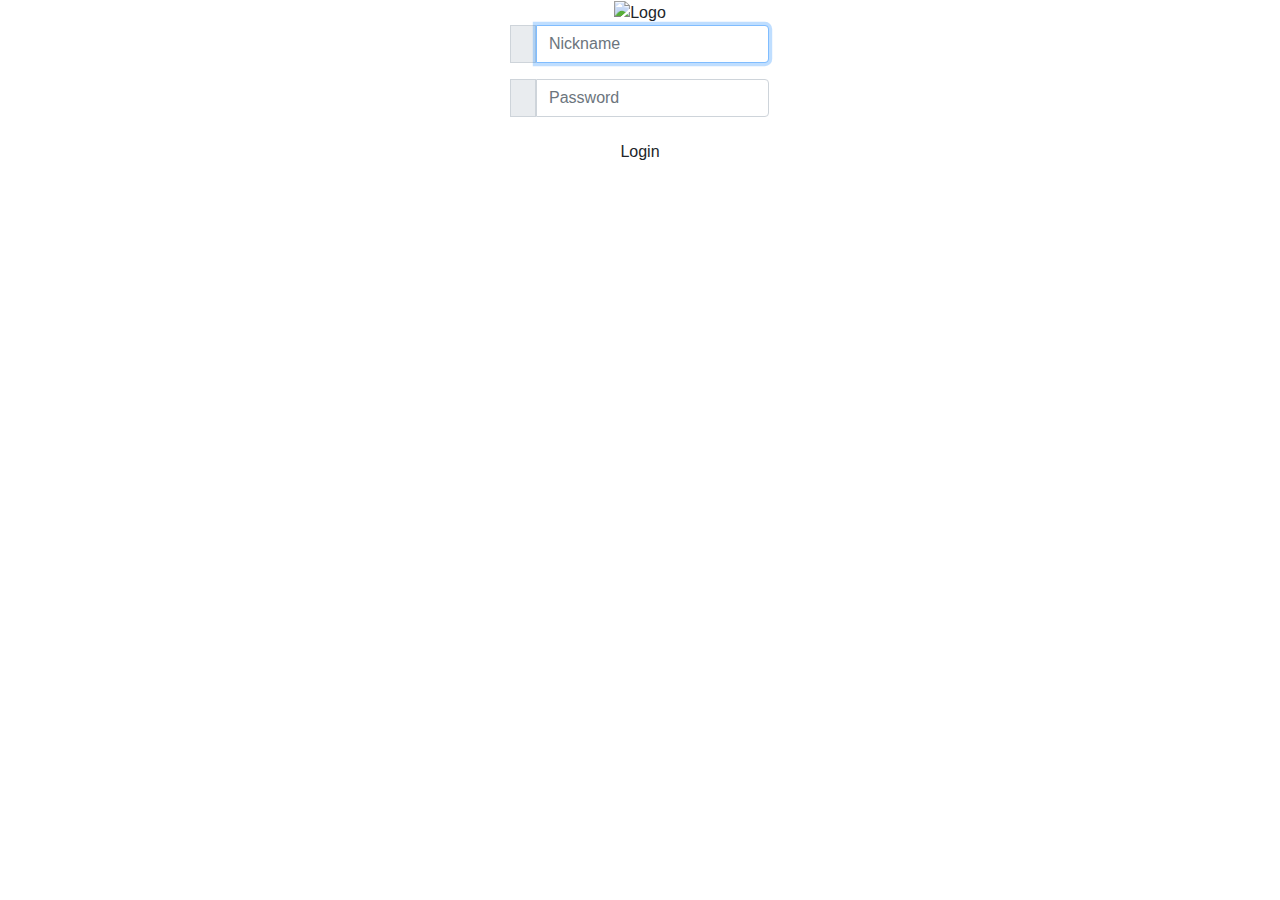
<file: src/main/resources/templates/login.html>
<!DOCTYPE html>
<html xmlns:th="http://www.thymeleaf.org">

<head>
    <meta charset="UTF-8">
    <meta name="viewport" content="width=device-width, initial-scale=1.0">
    <title>Sign Up</title>
    <link rel="stylesheet" href="https://maxcdn.bootstrapcdn.com/bootstrap/4.5.2/css/bootstrap.min.css">
    <script src="https://ajax.googleapis.com/ajax/libs/jquery/3.5.1/jquery.min.js"></script>
    <script src="https://cdnjs.cloudflare.com/ajax/libs/popper.js/1.16.0/umd/popper.min.js"></script>
    <script src="https://maxcdn.bootstrapcdn.com/bootstrap/4.5.2/js/bootstrap.min.js"></script>
    <link rel="preconnect" href="https://fonts.gstatic.com">
    <link href="https://fonts.googleapis.com/css2?family=Libre+Baskerville:ital,wght@0,400;0,700;1,400&family=Nixie+One&display=swap"
          rel="stylesheet">
    <link rel="stylesheet" href="https://use.fontawesome.com/releases/v5.6.1/css/all.css"
          integrity="sha384-gfdkjb5BdAXd+lj+gudLWI+BXq4IuLW5IT+brZEZsLFm++aCMlF1V92rMkPaX4PP" crossorigin="anonymous">
    <link rel="stylesheet" th:href="@{/css/signup.css}">
</head>

<body>
<div class="container h-100">
    <div class="d-flex justify-content-center h-100">
        <div class="user_card">
            <div class="d-flex justify-content-center">
                <div class="brand_logo_container">
                    <img th:src="@{/img/logo.png}" class="brand_logo" alt="Logo">
                </div>
            </div>
            <div class="d-flex justify-content-center align-items-center form_container">
                <form name="login" th:action="@{/login}" method="post">
                    <fieldset>
                        <div class="input-group mb-3">
                            <div class="input-group-append">
                                <span class="input-group-text"><i class="fas fa-user"></i></span>
                            </div>
                            <input type="text" id="nickname" name="nickname" class="form-control" placeholder="Nickname" required="" autofocus="">                        </div>
                        <div class="input-group mb-2">
                            <div class="input-group-append">
                                <span class="input-group-text"><i class="fas fa-key"></i></span>
                            </div>
                            <input type="password" id="password" name="password" class="form-control" placeholder="Password" required="">
                        </div>
                        <div class="d-flex justify-content-center mt-3 login_container">
                            <button type="submit" name="button" class="btn login_btn align-self-end">Login</button>
                        </div>
                    </fieldset>
                </form>
            </div>
        </div>
    </div>
</div>
</body>
</file>
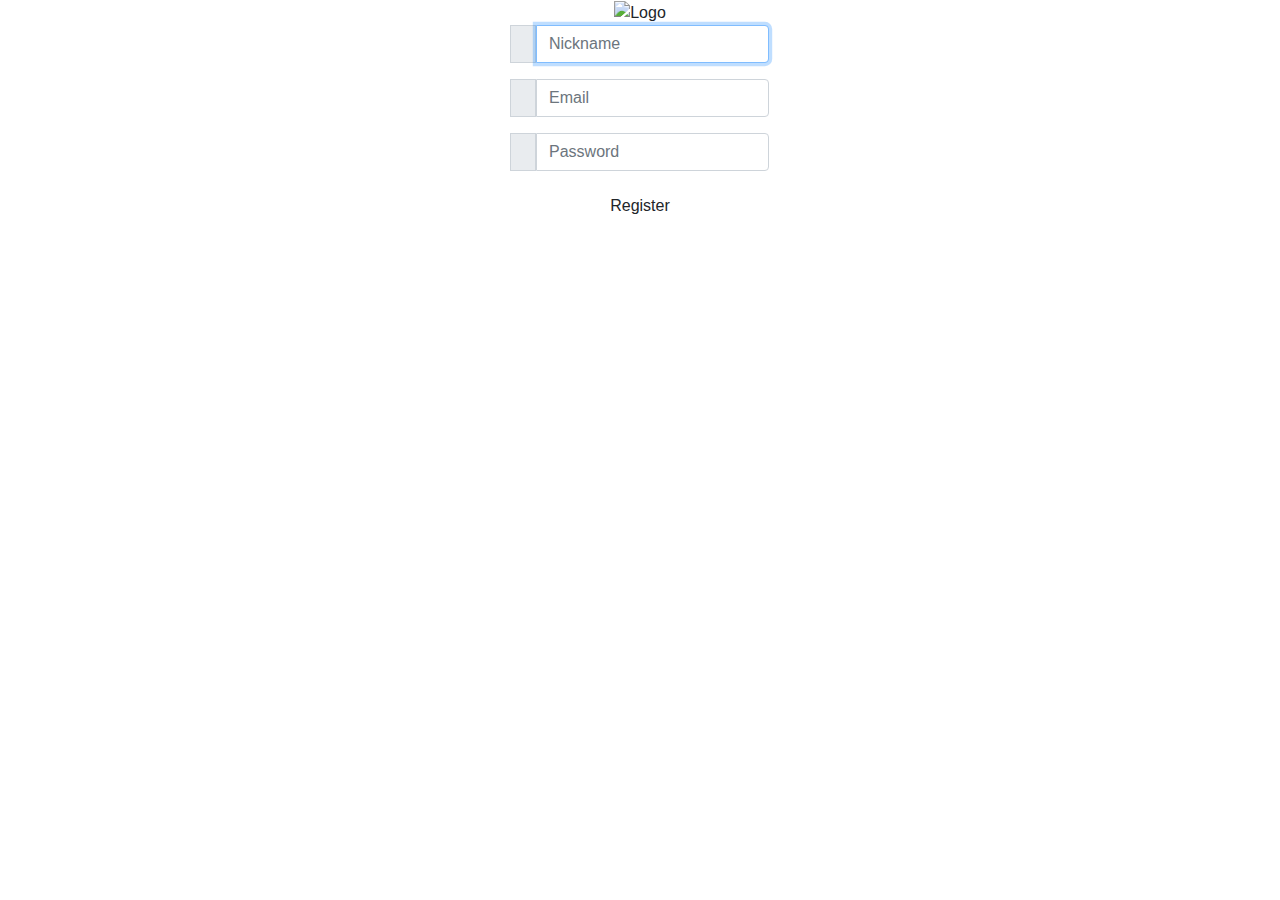
<file: src/main/resources/templates/registration.html>
<!DOCTYPE html>
<html xmlns:th="http://www.thymeleaf.org">

<head>
    <meta charset="UTF-8">
    <meta name="viewport" content="width=device-width, initial-scale=1.0">
    <title>Sign Up</title>
    <link rel="stylesheet" href="https://maxcdn.bootstrapcdn.com/bootstrap/4.5.2/css/bootstrap.min.css">
    <script src="https://ajax.googleapis.com/ajax/libs/jquery/3.5.1/jquery.min.js"></script>
    <script src="https://cdnjs.cloudflare.com/ajax/libs/popper.js/1.16.0/umd/popper.min.js"></script>
    <script src="https://maxcdn.bootstrapcdn.com/bootstrap/4.5.2/js/bootstrap.min.js"></script>
    <link rel="preconnect" href="https://fonts.gstatic.com">
    <link href="https://fonts.googleapis.com/css2?family=Libre+Baskerville:ital,wght@0,400;0,700;1,400&family=Nixie+One&display=swap"
          rel="stylesheet">
    <link rel="stylesheet" href="https://use.fontawesome.com/releases/v5.6.1/css/all.css"
          integrity="sha384-gfdkjb5BdAXd+lj+gudLWI+BXq4IuLW5IT+brZEZsLFm++aCMlF1V92rMkPaX4PP" crossorigin="anonymous">
    <link rel="stylesheet" th:href="@{/css/signup.css}">
</head>

<body>
<div class="container h-100">
    <div class="d-flex justify-content-center h-100">
        <div class="user_card">
            <div class="d-flex justify-content-center">
                <div class="brand_logo_container">
                    <img th:src="@{/img/logo.png}" class="brand_logo" alt="Logo">
                </div>
            </div>
            <div class="d-flex justify-content-center align-items-center form_container">
                <form name="login" th:action="@{/registration}" th:object="${user}" method="post">
                    <fieldset>
                        <div class="input-group mb-3">
                            <div class="input-group-append">
                                <span class="input-group-text"><i class="fas fa-user"></i></span>
                            </div>
                            <input type="text" class="form-control" placeholder="Nickname" required="" autofocus="" th:field="*{nickname}">
                        </div>
                        <div class="input-group mb-3">
                            <div class="input-group-append">
                                <span class="input-group-text"><i class="fas fa-user"></i></span>
                            </div>
                            <input type="text" class="form-control" placeholder="Email" required="" autofocus="" th:field="*{email}">
                        </div>
                        <div class="input-group mb-2">
                            <div class="input-group-append">
                                <span class="input-group-text"><i class="fas fa-key"></i></span>
                            </div>
                            <input type="password"class="form-control" placeholder="Password" required="" th:field="*{password}">
                        </div>
                        <div class="d-flex justify-content-center mt-3 login_container">
                            <button type="submit" name="button" class="btn login_btn align-self-end">Register</button>
                        </div>
                    </fieldset>
                </form>
            </div>
        </div>
    </div>
</div>
</body>
</file>
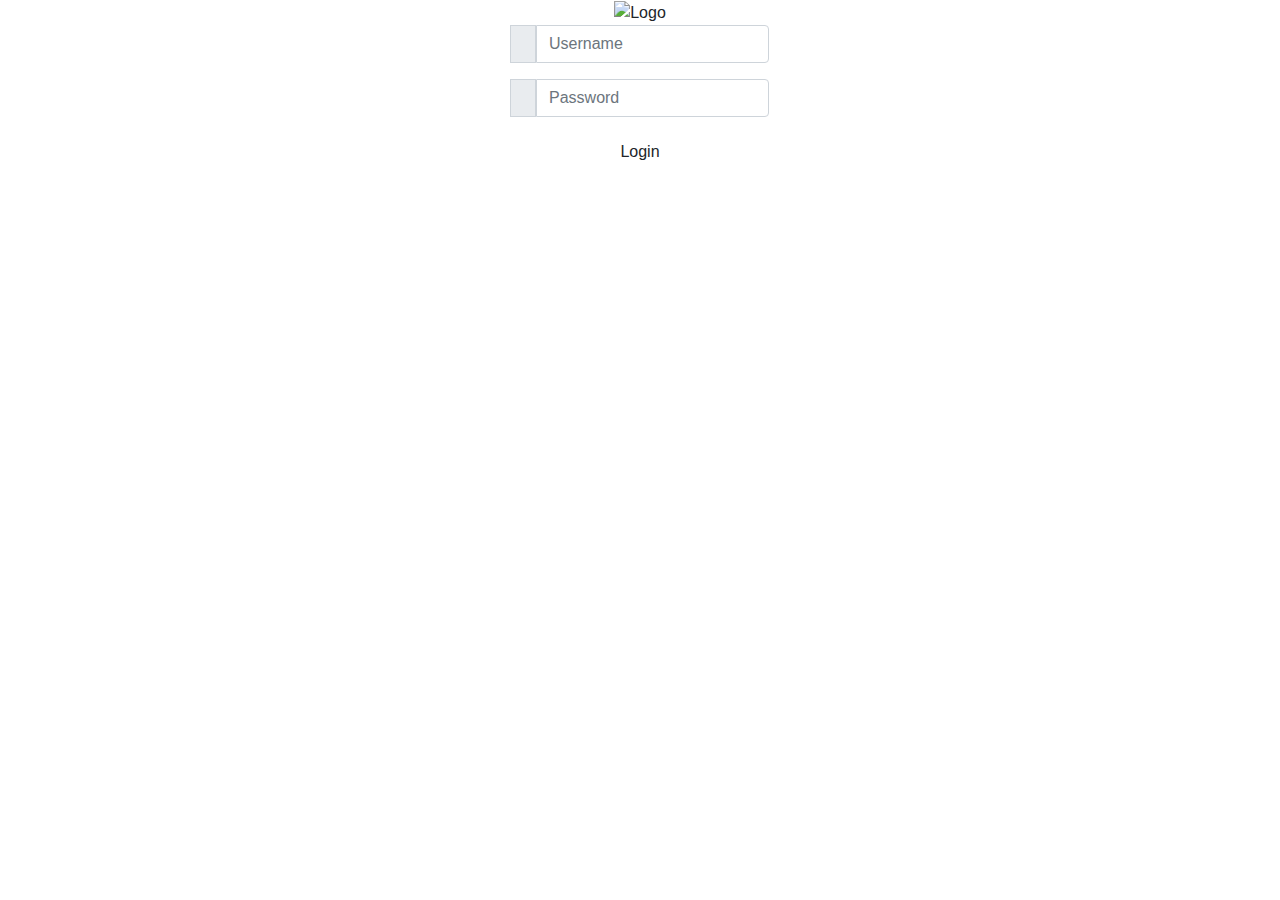
<file: src/main/resources/templates/signup.html>
<!DOCTYPE html>
<html xmlns:th="http://www.thymeleaf.org">

<head>
    <meta charset="UTF-8">
    <meta name="viewport" content="width=device-width, initial-scale=1.0">
    <title>Sign Up</title>
    <link rel="stylesheet" href="https://maxcdn.bootstrapcdn.com/bootstrap/4.5.2/css/bootstrap.min.css">
    <script src="https://ajax.googleapis.com/ajax/libs/jquery/3.5.1/jquery.min.js"></script>
    <script src="https://cdnjs.cloudflare.com/ajax/libs/popper.js/1.16.0/umd/popper.min.js"></script>
    <script src="https://maxcdn.bootstrapcdn.com/bootstrap/4.5.2/js/bootstrap.min.js"></script>
    <link rel="preconnect" href="https://fonts.gstatic.com">
    <link href="https://fonts.googleapis.com/css2?family=Libre+Baskerville:ital,wght@0,400;0,700;1,400&family=Nixie+One&display=swap" rel="stylesheet">
    <link rel="stylesheet" href="https://use.fontawesome.com/releases/v5.6.1/css/all.css" integrity="sha384-gfdkjb5BdAXd+lj+gudLWI+BXq4IuLW5IT+brZEZsLFm++aCMlF1V92rMkPaX4PP" crossorigin="anonymous">
    <link rel="stylesheet" th:href="@{/css/signup.css}">
</head>

<body>
    <div class="container h-100">
        <div class="d-flex justify-content-center h-100">
            <div class="user_card">
                <div class="d-flex justify-content-center">
                    <div class="brand_logo_container">
                        <img th:src="@{/img/logo.png}" class="brand_logo" alt="Logo">
                    </div>
                </div>
                <div class="d-flex justify-content-center align-items-center form_container">
                    <form>
                        <div class="input-group mb-3">
                            <div class="input-group-append">
                                <span class="input-group-text"><i class="fas fa-user"></i></span>
                            </div>
                            <input type="text" name="" class="form-control input_user" value="" placeholder="Username">
                        </div>
                        <div class="input-group mb-2">
                            <div class="input-group-append">
                                <span class="input-group-text"><i class="fas fa-key"></i></span>
                            </div>
                            <input type="password" name="" class="form-control input_pass" value="" placeholder="Password">
                        </div>
                        <div class="d-flex justify-content-center mt-3 login_container">
                            <button type="button" name="button" class="btn login_btn align-self-end">Login</button>
                        </div>
                    </form>
                </div>
            </div>
        </div>
    </div>
</body>
</file>
